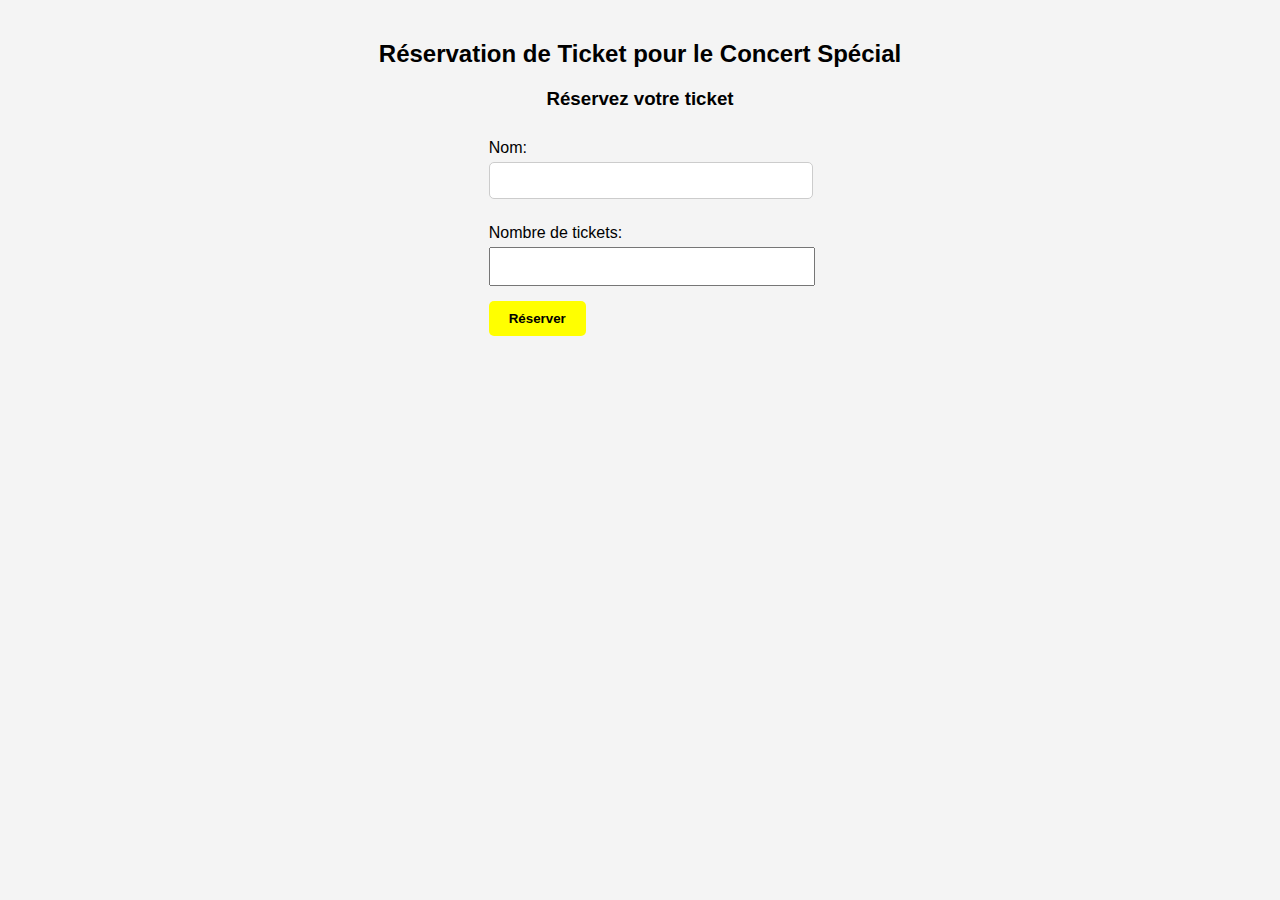
<file: booking.html>
<!DOCTYPE html>
<html lang="fr">
<head>
    <meta charset="UTF-8">
    <meta name="viewport" content="width=device-width, initial-scale=1.0">
    <title>Réservation de Ticket</title>
    <link rel="stylesheet" href="styles.css"> <!-- Assurez-vous que le chemin vers le fichier CSS est correct -->
</head>
<body>
    <section id="booking-section">
        <h2>Réservation de Ticket pour le Concert Spécial</h2>

        <div class="venue-image">

        </div>

        <div class="reservation-section">
            <h3>Réservez votre ticket</h3>
            <form id="reservation-form">
                <label for="name">Nom:</label>
                <input type="text" id="name" name="name" required>

                <label for="quantity">Nombre de tickets:</label>
                <input type="number" id="quantity" name="quantity" min="1" required>

                <button class="reservation-btn" type="submit">Réserver</button>
            </form>
        </div>

        <div class="remaining-seats">

        </div>
    </section>
</body>
</html>
</file>
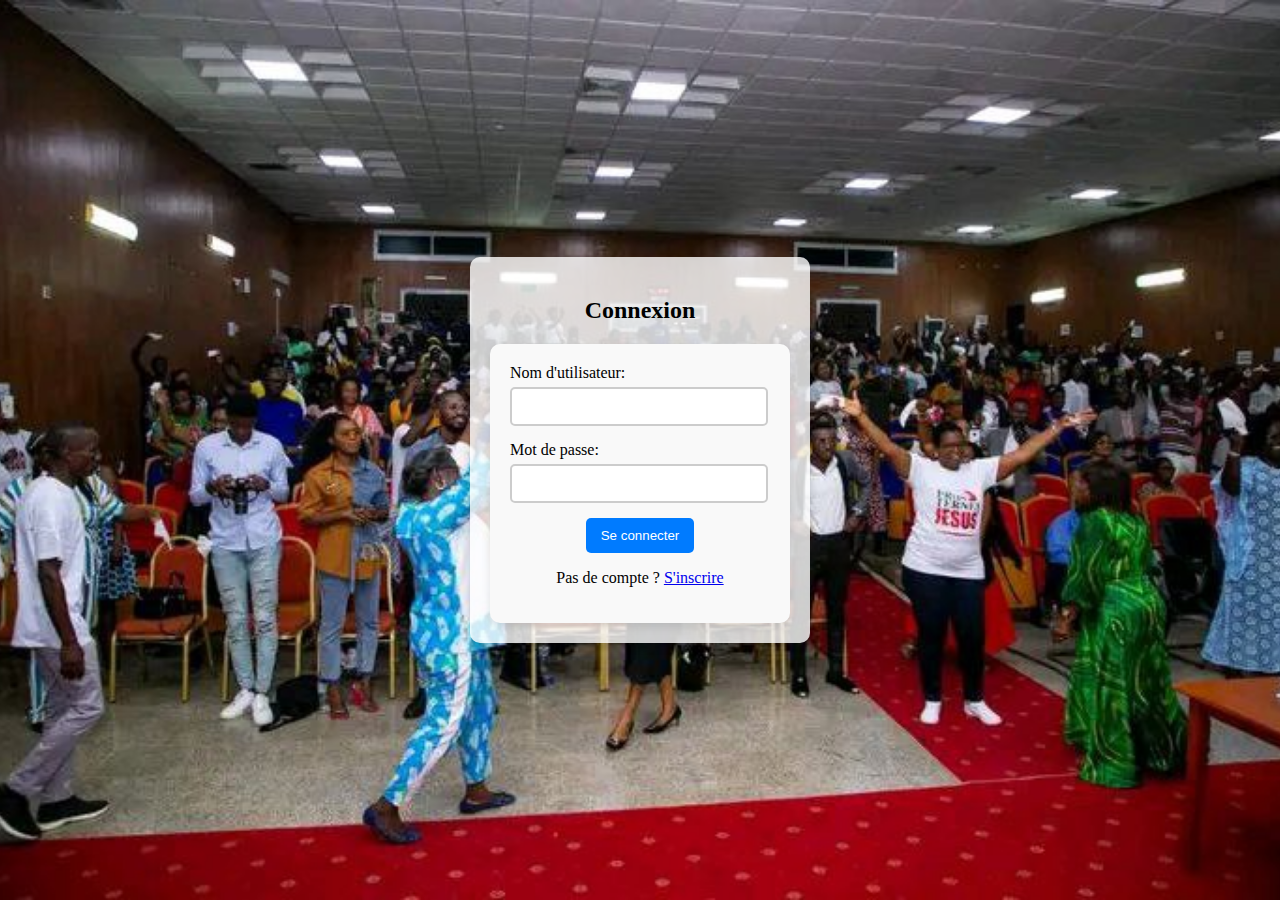
<file: login.html>
<!DOCTYPE html>
<html lang="fr">
<head>
    <meta charset="UTF-8">
    <meta name="viewport" content="width=device-width, initial-scale=1.0">
    <title>Connexion</title>
    <link rel="stylesheet" href="styles-2.css"> <!-- Assurez-vous que le chemin vers le fichier CSS est correct -->
</head>
<body>
    <section id="login-section">
        <h2>Connexion</h2>
        <form action="#" method="post" class="login-form">
            <div class="form-group">
                <label for="username">Nom d'utilisateur:</label>
                <input type="text" id="username" name="username" required>
            </div>
            <div class="form-group">
                <label for="password">Mot de passe:</label>
                <input type="password" id="password" name="password" required>
            </div>
            <button type="submit" class="submit-btn">Se connecter</button>
            <p>Pas de compte ? <a href="register.html">S'inscrire</a></p> <!-- Lien vers la page d'inscription -->
        </form>
    </section>
</body>
</html>
</file>
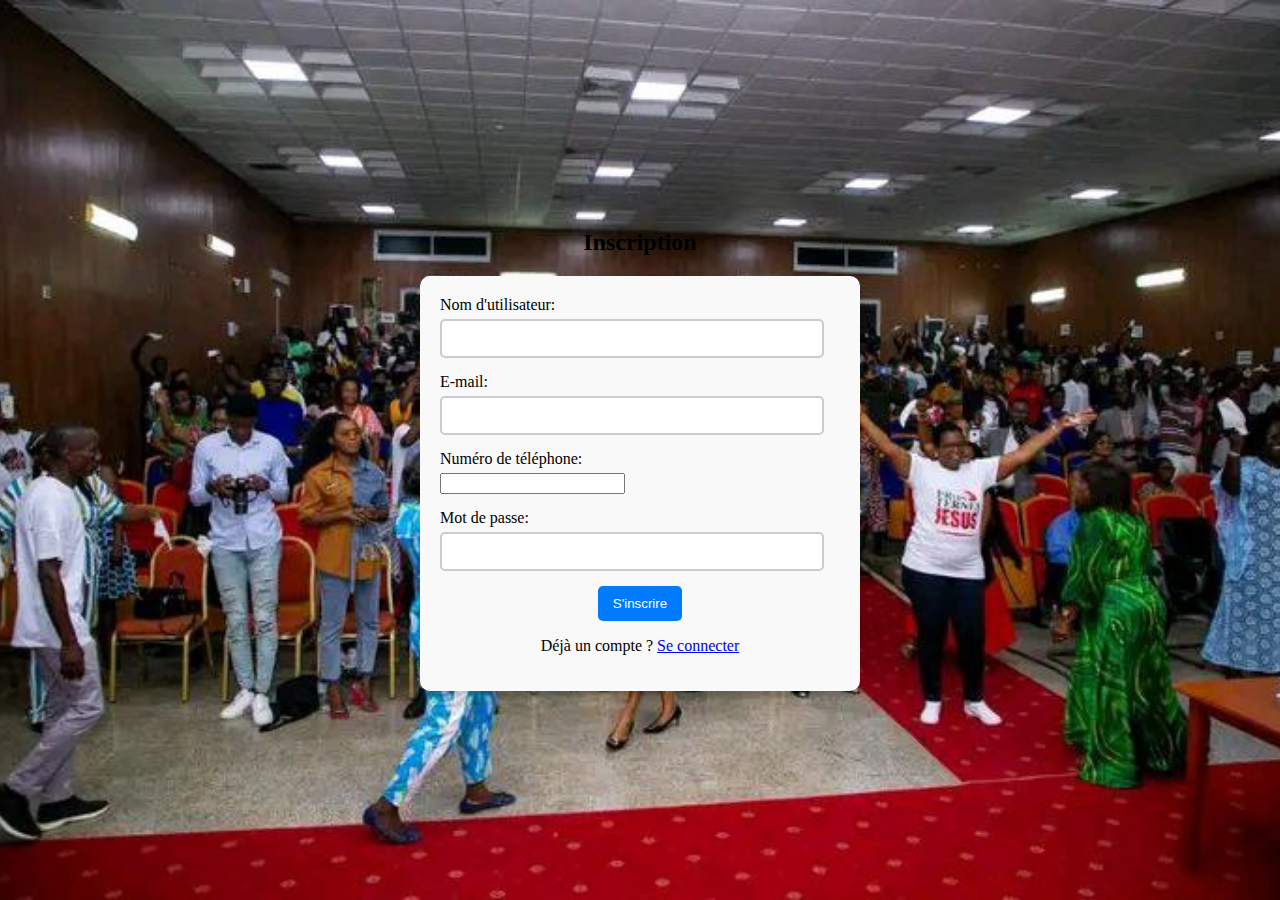
<file: register.html>
<!DOCTYPE html>
<html lang="fr">
<head>
    <meta charset="UTF-8">
    <meta name="viewport" content="width=device-width, initial-scale=1.0">
    <title>Inscription</title>
    <link rel="stylesheet" href="styles-3.css"> <!-- Assurez-vous que le chemin vers le fichier CSS est correct -->
</head>
<body>
    <section id="register-section">
        <h2>Inscription</h2>
        <form action="#" method="post" class="register-form">
            <div class="form-group">
                <label for="username">Nom d'utilisateur:</label>
                <input type="text" id="username" name="username" required>
            </div>
            <div class="form-group">
                <label for="username">E-mail:</label>
                <input type="text" id="mail" name="mail" required>
            </div>
            <div class="form-group">
                <label for="phone">Numéro de téléphone:</label>
                <input type="tel" id="phone" name="phone" required>
            </div>
            <div class="form-group">
                <label for="password">Mot de passe:</label>
                <input type="password" id="password" name="password" required>
            </div>
            <button type="submit" class="submit-btn">S'inscrire</button>
            <p>Déjà un compte ? <a href="login.html">Se connecter</a></p> <!-- Lien vers la page de connexion -->
        </form>
    </section>
</body>
</html>
</file>
<file: styles.css>
html {
    scroll-behavior: smooth; /* Défilement fluide pour toute la page */
}

/* Couleurs */
:root {
    --bleu-roi: #1a237e;
    --jaune-or: #ffd700;
}

/* Styles de base */
body {
    font-family: Arial, sans-serif;
    margin: 0;
    padding: 0;
    background-color: #f4f4f4;
}

header {
    background-color: var(--bleu-roi);
    color: var(--jaune-or);
    padding: 10px;
    text-align: center;
    position: relative;
}

.header-container {
    display: flex;
    justify-content: space-between;
    align-items: center;
    padding: 0 20px;
}

/* Icône de menu (burger) */
.menu-btn {
    align-self: center;
    background: none;
    border: none;
    cursor: pointer;
    position: fixed; /* Rendre l'icône toujours visible */
    top: 15px;
    right: 15px;
    z-index: 1000;
}

.menu-icon {
    width: 25px;
    height: 3px;
    background-color: var(--jaune-or);
    margin: 5px 0;
    display: block;
}

/* Sidebar */
#sidebar {
    position: fixed;
    right: -250px; /* Cachée à gauche */
    top: 0;
    width: 250px;
    height: 100%;
    background-color: var(--bleu-roi);
    transition: all 1s;
    padding-top: 60px;
    z-index: 999; /* Sous l'icône de menu */
}

#sidebar ul {
    list-style-type: none;
    padding: 0;
}

#sidebar ul li {
    padding: 10px 15px;
    text-align: left;
}

#sidebar ul li a {
    color: var(--jaune-or);
    text-decoration: none;
    display: block;
}

#sidebar.visible {
    right: 0; /* Afficher la sidebar */
}

/* Section concerts */
#concerts {
    margin: 20px;
    text-align: center;
}

#nous  {
    margin: 20px;
    text-align: center;
}

#nous h2 {
    font-size: 2em; /* Taille de la police pour le titre */
    margin-bottom: 10px; /* Espace en dessous du titre */
}

#nous p {
    font-size: 1.5em; /* Taille de la police pour le paragraphe */
    line-height: 1.5; /* Hauteur de ligne pour un meilleur espacement */
}


/* Styles du carrousel */
/* Styles du carrousel */
.carousel {
    position: relative;
    max-width: 600px; /* Largeur maximale du carrousel */
    margin: 20px auto; /* Centrer le carrousel */
    overflow: hidden; /* Cacher les images débordantes */
}

.carousel-images {
    display: flex;
    transition: transform 0.5s ease; /* Animation lors du défilement */
}

.carousel-images img {
    width: 100%; /* Chaque image occupe la largeur du carrousel */
    border-radius: 8px; /* Coins arrondis pour les images */
}

.carousel-btn {
    position: absolute;
    top: 50%;
    transform: translateY(-50%);
    background-color: var(--jaune-or);
    border: none;
    font-size: 30px;
    cursor: pointer;
    z-index: 100; /* Au-dessus des images */
}

.prev {
    left: 10px; /* Positionnement du bouton précédent */
}

.next {
    right: 10px; /* Positionnement du bouton suivant */
}


#album-section {
    text-align: center;
    margin: 40px auto;
    padding: 20px;
    width: calc(100% - 40px); /* Largeur totale moins marges */
}

.album-container {
    display: flex;
    justify-content: space-between; /* Espacement entre les cartes */
    flex-wrap: wrap; /* Pour s'assurer que les cartes s'ajustent en cas d'écran plus petit */
    gap: 20px; /* Espacement entre les cartes */
}

.album-card {
    background-color: #f9f9f9;
    border: 1px solid #ccc;
    border-radius: 10px;
    padding: 20px;
    max-width: 30%; /* Chaque carte occupe 30% de la largeur */
    box-shadow: 0 4px 8px rgba(0, 0, 0, 0.1);
    text-align: left;
    flex: 1;
}

.album-cover {
    width: 100%;
    height: auto;
    border-radius: 10px;
    margin-bottom: 20px;
}

.album-details {
    text-align: left;
}

.buy-btn {
    padding: 10px 20px;
    background-color: #004aad; /* Bleu roi */
    color: white;
    border: none;
    border-radius: 5px;
    cursor: pointer;
    transition: background-color 0.3s ease;
    margin-top: 10px;
}

.buy-btn:hover {
    background-color: #ffd700; /* Jaune or */
}

.concert-section {
    padding: 40px; /* Espacement interne */
    background-color: #f9f9f9; /* Couleur de fond de la section */
    text-align: center; /* Centrer le texte */
}

.concert-card {
    background-color: #fff; /* Couleur de fond de la carte */
    border: 1px solid #ddd; /* Bordure de la carte */
    border-radius: 5px; /* Coins arrondis */
    padding: 20px;
    margin: 0 auto; /* Centrer la carte */
    max-width: 600px; /* Largeur maximale de la carte */
    box-shadow: 0 2px 10px rgba(0, 0, 0, 0.1); /* Ombre */
}

.concert-card h3 {
    margin: 0 0 15px; /* Marges autour du titre */
}

.buy-btn a {
    color: black;  /* Change la couleur du texte en noir */
    text-decoration: none;  /* Enlève le soulignement par défaut des liens */
}

.buy-btn {
    background-color: yellow; /* Couleur du fond du bouton */
    padding: 10px 20px; /* Espacement interne */
    border: none; /* Supprimer les bordures par défaut */
    cursor: pointer;
    border-radius: 5px; /* Coins arrondis */
    font-weight: bold; /* Texte en gras */
    display: inline-block;
}

.buy-btn:hover a {
    color: darkgray; /* Change la couleur en survol si tu veux un effet */
}


#booking-section {
    padding: 20px;
    text-align: center; /* Centrer le texte */
}

.venue-image img {
    width: 100%; /* Prendre toute la largeur disponible */
    max-width: 600px; /* Largeur maximale de l'image */
    border-radius: 10px; /* Coins arrondis */
    margin-bottom: 20px; /* Espacement en bas de l'image */
}

.reservation-section {
    margin: 20px 0; /* Marges autour de la section de réservation */
}

.reservation-section form {
    display: inline-block; /* Pour centrer le formulaire */
    text-align: left; /* Alignement du texte à gauche */
}

.reservation-section label {
    display: block; /* Chaque label sur une nouvelle ligne */
    margin: 10px 0 5px; /* Marges pour les labels */
}

.reservation-section input {
    width: 100%; /* Largeur complète pour les champs de texte */
    padding: 10px; /* Espacement interne */
    margin-bottom: 15px; /* Espacement en bas des champs */
}

.remaining-seats {
    margin-top: 30px; /* Espacement en haut */
    font-size: 1.5em; /* Taille de la police pour les places restantes */
}

.reservation-btn {
    background-color: yellow; /* Couleur du fond du bouton */
    padding: 10px 20px; /* Espacement interne */
    border: none; /* Supprimer les bordures par défaut */
    cursor: pointer;
    border-radius: 5px; /* Coins arrondis */
    font-weight: bold; /* Texte en gras */
    display: inline-block;
}

.reservation-btn:hover  {
    color:#004aad; /* Change la couleur en survol si tu veux un effet */
}


#contact-section {
    text-align: center;
    margin: 40px auto;
    padding: 20px;
    width: calc(100% - 40px); /* Largeur totale moins marges */
}

.contact-form {
    max-width: 600px; /* Largeur maximale du formulaire */
    margin: 0 auto; /* Centre le formulaire */
    background-color: #f9f9f9; /* Couleur de fond du formulaire */
    padding: 20px;
    border-radius: 10px;
    box-shadow: 0 4px 8px rgba(0, 0, 0, 0.1);
}

.form-group {
    margin-bottom: 15px; /* Espacement entre les champs du formulaire */
    text-align: left; /* Aligne le texte à gauche */
}

label {
    display: block; /* Affiche le label sur une nouvelle ligne */
    margin-bottom: 5px; /* Espacement entre le label et le champ */
}

input[type="text"],
input[type="tel"],
textarea {
    width: 100%; /* Champs de formulaire prennent toute la largeur */
    padding: 10px; /* Espacement interne pour les champs */
    border: 1px solid #ccc; /* Bordure légère */
    border-radius: 5px; /* Coins arrondis */
}

textarea {
    resize: vertical; /* Permet de redimensionner le textarea uniquement verticalement */
}

.submit-btn {
    padding: 10px 20px;
    background-color: #004aad; /* Bleu roi */
    color: white;
    border: none;
    border-radius: 5px;
    cursor: pointer;
    transition: background-color 0.3s ease;
}

.submit-btn:hover {
    background-color: #ffd700; /* Jaune or */
}




.concert-card {
    background-color: white;
    padding: 20px;
    margin-bottom: 20px;
    border-radius: 8px;
    box-shadow: 0 0 10px rgba(0, 0, 0, 0.1);
}

.buy-btn {
    background-color: var(--bleu-roi);
    color: var(--jaune-or);
    border: none;
    padding: 10px 15px;
    cursor: pointer;
    border-radius: 5px;
}

footer {
    background-color: var(--bleu-roi);
    color: var(--jaune-or);
    text-align: center;
    padding: 10px 0;
    margin-top: 20px;
}
</file>
<file: styles-2.css>
#login-section {
    text-align: center;
    margin: 40px auto;
    padding: 20px;
    width: calc(100% - 40px); /* Largeur totale moins marges */
}



.login-form {
    max-width: 400px; /* Largeur maximale du formulaire */
    margin: 0 auto; /* Centre le formulaire */
    background-color: #f9f9f9; /* Couleur de fond du formulaire */
    padding: 20px;
    border-radius: 10px;
    box-shadow: 0 4px 8px rgba(0, 0, 0, 0.1);
}


.form-group {
    margin-bottom: 15px; /* Espacement entre les champs du formulaire */
    text-align: left; /* Aligne le texte à gauche */
}

label {
    display: block; /* Affiche le label sur une nouvelle ligne */
    margin-bottom: 5px; /* Espacement entre le label et le champ */
}

input[type="text"],
input[type="password"] {
    width: 90%; /* Champs de formulaire prennent toute la largeur */
    padding: 10px; /* Espacement interne pour les champs */
    border: 2px solid #ccc; /* Bordure légère */
    border-radius: 5px; /* Coins arrondis */
}

.submit-btn {
    padding: 10px 20px;
    background-color: #004aad; /* Bleu roi */
    color: white;
    border: none;
    border-radius: 5px;
    cursor: pointer;
    transition: background-color 0.3s ease;
}

.submit-btn:hover {
    background-color: #ffd700; /* Jaune or */
}

/* styles-2.css */

body {
    background-image: url('assemblee.jpg'); /* Remplace 'background.jpg' par le nom de ton fichier image */
    background-size: cover; /* Pour que l'image couvre toute la page */
    background-position: center; /* Pour centrer l'image */
    background-repeat: no-repeat; /* Pour ne pas répéter l'image */
    height: 100vh; /* Pour que le corps prenne toute la hauteur de la fenêtre */
    margin: 0; /* Pour enlever la marge par défaut du body */
    display: flex; /* Pour utiliser le modèle flex */
    justify-content: center; /* Centrer le contenu horizontalement */
    align-items: center; /* Centrer le contenu verticalement */
}

#login-section {
    background-color: rgba(255, 255, 255, 0.8); /* Fond blanc avec opacité pour lisibilité */
    padding: 20px; /* Espacement interne */
    border-radius: 10px; /* Coins arrondis */
    box-shadow: 0 4px 8px rgba(0, 0, 0, 0.2); /* Ombre */
    width: 300px; /* Largeur fixe pour le formulaire */
}

.form-group {
    margin-bottom: 15px; /* Espacement entre les champs */
}

.submit-btn {
    background-color: #007bff; /* Couleur du bouton */
    color: white; /* Couleur du texte */
    border: none; /* Pas de bordure */
    padding: 10px 15px; /* Espacement interne */
    cursor: pointer; /* Curseur en forme de main */
    border-radius: 5px; /* Coins arrondis */
}

.submit-btn:hover {
    background-color: #0056b3; /* Couleur du bouton au survol */
}
</file>
<file: styles-3.css>
#register-section {
    text-align: center;
    margin: 40px auto;
    padding: 20px;
    width: calc(100% - 40px); /* Largeur totale moins marges */
}

.register-form {
    max-width: 400px; /* Largeur maximale du formulaire */
    margin: 0 auto; /* Centre le formulaire */
    background-color: #f9f9f9; /* Couleur de fond du formulaire */
    padding: 20px;
    border-radius: 10px;
    box-shadow: 0 4px 8px rgba(0, 0, 0, 0.1);
}

.form-group {
    margin-bottom: 15px; /* Espacement entre les champs du formulaire */
    text-align: left; /* Aligne le texte à gauche */
}

label {
    display: block; /* Affiche le label sur une nouvelle ligne */
    margin-bottom: 5px; /* Espacement entre le label et le champ */
}

input[type="text"],
input[type="password"]

{
    width: 90%; /* Champs de formulaire prennent toute la largeur */
    padding: 10px; /* Espacement interne pour les champs */
    border: 2px solid #ccc; /* Bordure légère */
    border-radius: 5px; /* Coins arrondis */
}

.submit-btn {
    padding: 10px 20px;
    background-color: #004aad; /* Bleu roi */
    color: white;
    border: none;
    border-radius: 5px;
    cursor: pointer;
    transition: background-color 0.3s ease;
}

.submit-btn:hover {
    background-color: #ffd700; /* Jaune or */
}

/* styles-2.css */

body {
    background-image: url('assemblee.jpg'); /* Remplace 'background.jpg' par le nom de ton fichier image */
    background-size: cover; /* Pour que l'image couvre toute la page */
    background-position: center; /* Pour centrer l'image */
    background-repeat: no-repeat; /* Pour ne pas répéter l'image */
    height: 100vh; /* Pour que le corps prenne toute la hauteur de la fenêtre */
    margin: 0; /* Pour enlever la marge par défaut du body */
    display: flex; /* Pour utiliser le modèle flex */
    justify-content: center; /* Centrer le contenu horizontalement */
    align-items: center; /* Centrer le contenu verticalement */
}

#login-section {
    background-color: rgba(255, 255, 255, 0.8); /* Fond blanc avec opacité pour lisibilité */
    padding: 20px; /* Espacement interne */
    border-radius: 10px; /* Coins arrondis */
    box-shadow: 0 4px 8px rgba(0, 0, 0, 0.2); /* Ombre */
    width: 300px; /* Largeur fixe pour le formulaire */
}

.form-group {
    margin-bottom: 15px; /* Espacement entre les champs */
}

.submit-btn {
    background-color: #007bff; /* Couleur du bouton */
    color: white; /* Couleur du texte */
    border: none; /* Pas de bordure */
    padding: 10px 15px; /* Espacement interne */
    cursor: pointer; /* Curseur en forme de main */
    border-radius: 5px; /* Coins arrondis */
}

.submit-btn:hover {
    background-color: #0056b3; /* Couleur du bouton au survol */
}
</file>
